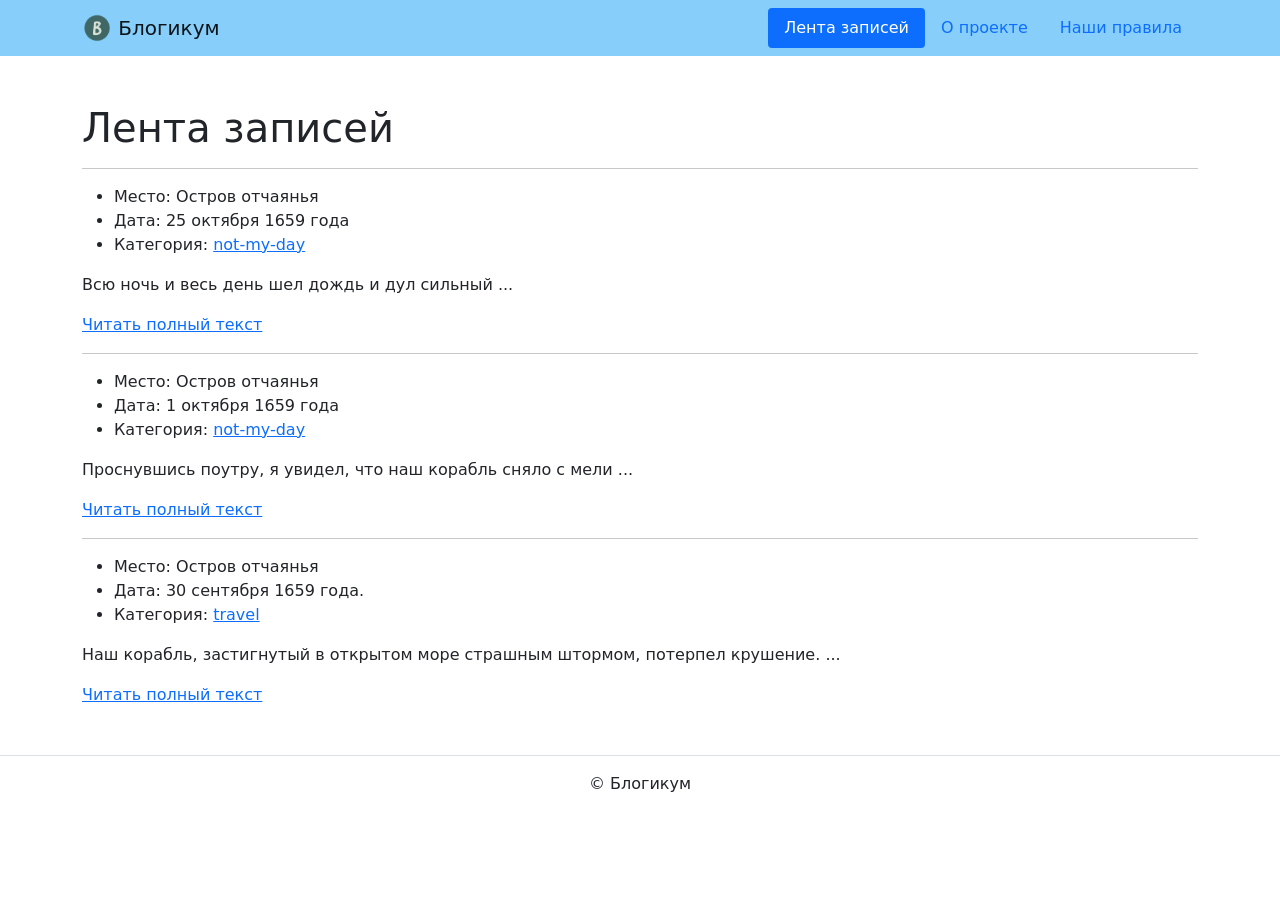
<file: Blogikum/html/index.html>
<!DOCTYPE html> 
<html lang="ru"> 
  <head>    
    <meta charset="utf-8">
    <meta name="viewport" content="width=device-width, initial-scale=1">
    <link rel="icon" href="img/fav/favicon.ico" type="image">
    <link rel="apple-touch-icon" sizes="180x180" href="img/fav/apple-touch-icon.png">
    <link rel="icon" type="image/png" sizes="32x32" href="img/fav/favicon-32x32.png">
    <link rel="icon" type="image/png" sizes="16x16" href="img/fav/favicon-16x16.png">
    <link rel="stylesheet" href="css/bootstrap.min.css">
    <title>Лента записей</title>
  </head>
  <body>	   
    <header>
      <nav class="navbar navbar-light" style="background-color: lightskyblue">
        <div class="container">
          <a class="navbar-brand" href="index.html">
            <img src="img/logo.png" width="30" height="30" class="d-inline-block align-top" alt="">
            Блогикум
          </a>        
          <ul class="nav  nav-pills">
            <li class="nav-item">
              <a class="nav-link active" href="index.html">
                Лента записей
              </a>
            </li>
            <li class="nav-item">              
              <a class="nav-link" href="about.html">
                О проекте
              </a>
            </li>
            <li class="nav-item">
              <a class="nav-link" href="rules.html">
                Наши правила
              </a>
            </li>
          </ul>      
        </div>
      </nav> 
    </header>
    <main>
      <div class="container py-5">
        <h1>Лента записей</h1>                        
        <!-- Перебираем в цикле все посты -->
        <hr>
        <article>
          <ul>
            <li>
              Место: Остров отчаянья              
            </li>
            <li>
              Дата: 25 октября 1659 года
            </li>
            <li>
              Категория: <a href="not-my-day">not-my-day</a>
            </li>
          </ul>          
          <!-- Первые 10 слов -->
          <p>
            Всю ночь и весь день шел дождь и дул сильный ...
          </p>
          <a href="detail.html">Читать полный текст</a>
        </article>
        <hr>
        <article>
          <ul>
            <li>
              Место: Остров отчаянья              
            </li>
            <li>
              Дата: 1 октября 1659 года
            </li>
            <li>
              Категория: <a href="not-my-day">not-my-day</a>
            </li>
          </ul>
          <!-- Первые 10 слов -->
          <p>
            Проснувшись поутру, я увидел, что наш корабль сняло с мели ...
          </p>
          <a href="detail.html">Читать полный текст</a>
        </article>
        <hr>
        <article>
          <ul>
            <li>
              Место: Остров отчаянья              
            </li>
            <li>
              Дата: 30 сентября 1659 года.
            </li>
            <li>
              Категория: <a href="travel">travel</a>
            </li>
          </ul>
          <!-- Первые 10 слов -->
          <p>
            Наш корабль, застигнутый в открытом море страшным штормом, потерпел крушение. ...
          </p>
          <a href="detail.html">Читать полный текст</a>
        </article>                 
      </div>
    </main>
    <footer class="border-top text-center py-3">
      <p>© Блогикум</p>    
    </footer>
  </body>
</html>
</file>
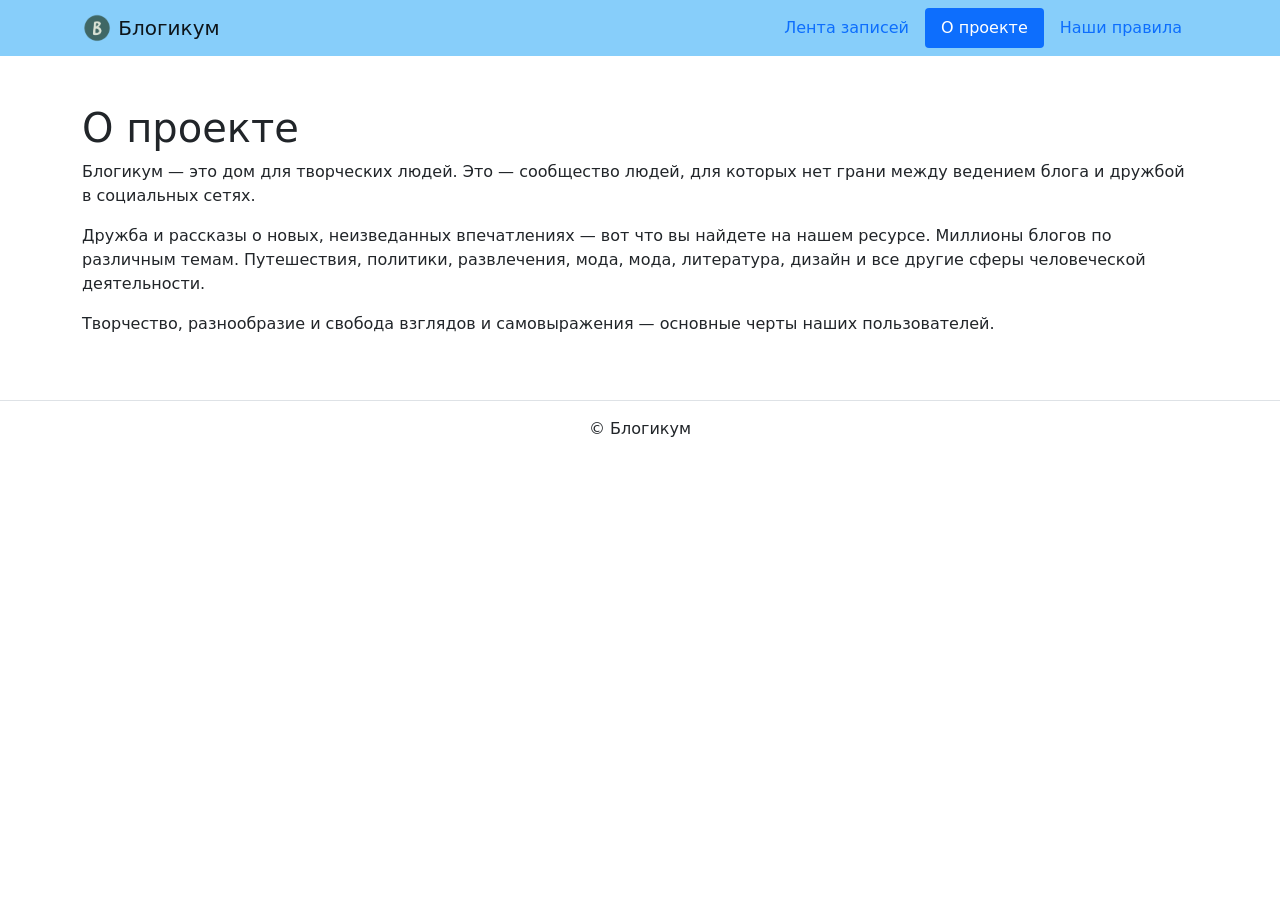
<file: Blogikum/html/about.html>
<!DOCTYPE html> 
<html lang="ru"> 
  <head>    
    <meta charset="utf-8">
    <meta name="viewport" content="width=device-width, initial-scale=1">
    <link rel="icon" href="img/fav/favicon.ico" type="image">
    <link rel="apple-touch-icon" sizes="180x180" href="img/fav/apple-touch-icon.png">
    <link rel="icon" type="image/png" sizes="32x32" href="img/fav/favicon-32x32.png">
    <link rel="icon" type="image/png" sizes="16x16" href="img/fav/favicon-16x16.png">
    <link rel="stylesheet" href="css/bootstrap.min.css">
    <title>О проекте</title>
  </head>
  <body>	   
    <header>
      <nav class="navbar navbar-light" style="background-color: lightskyblue">
        <div class="container">
          <a class="navbar-brand" href="index.html">
            <img src="img/logo.png" width="30" height="30" class="d-inline-block align-top" alt="">
            Блогикум
          </a>        
          <ul class="nav  nav-pills">
            <li class="nav-item">
              <a class="nav-link" href="index.html">
                Лента записей
              </a>
            </li>
            <li class="nav-item">              
              <a class="nav-link active" href="about.html">
                О проекте
              </a>
            </li>
            <li class="nav-item">
              <a class="nav-link" href="rules.html">
                Наши правила
              </a>
            </li>
          </ul>      
        </div>
      </nav> 
    </header>
    <main>
      <div class="container py-5">                        
        <h1>О проекте</h1>
        <p>
          Блогикум — это дом для творческих людей. Это — сообщество людей, для которых 
          нет грани между ведением блога и дружбой в социальных сетях. 
        </p>
        <p>
          Дружба и рассказы о новых, неизведанных впечатлениях — вот 
          что вы найдете на нашем ресурсе.  Миллионы блогов по различным темам. 
          Путешествия, политики, развлечения, мода, мода, литература, дизайн и все 
          другие сферы человеческой деятельности. 
        </p>
        <p>
          Творчество, разнообразие и свобода взглядов и самовыражения — 
          основные черты наших пользователей.
        </p>           
      </div>
    </main>
    <footer class="border-top text-center py-3">
      <p>© Блогикум</p>    
    </footer>
  </body>
</html>
</file>
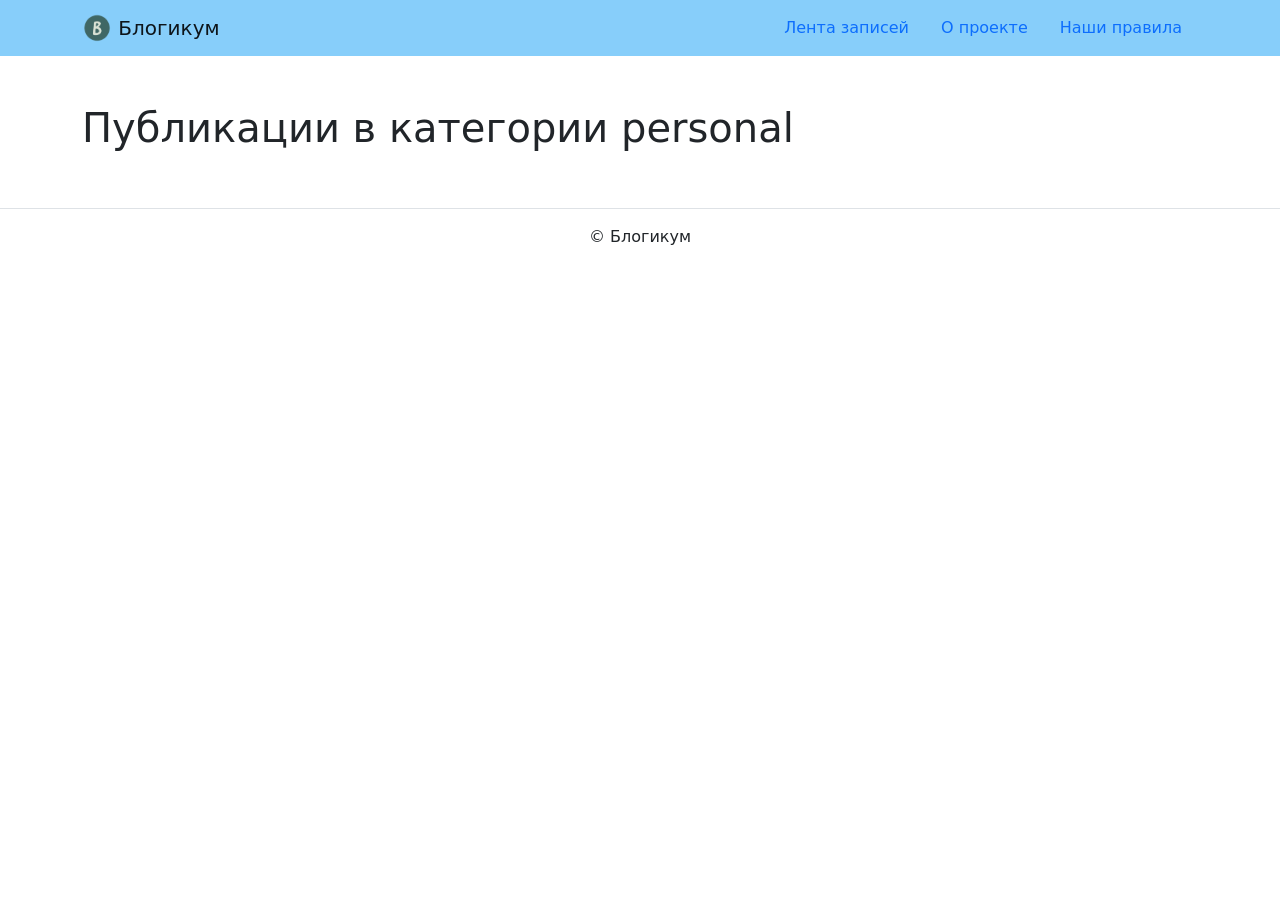
<file: Blogikum/html/category.html>
<!DOCTYPE html> 
<html lang="ru"> 
  <head>    
    <meta charset="utf-8">
    <meta name="viewport" content="width=device-width, initial-scale=1">
    <link rel="icon" href="img/fav/favicon.ico" type="image">
    <link rel="apple-touch-icon" sizes="180x180" href="img/fav/apple-touch-icon.png">
    <link rel="icon" type="image/png" sizes="32x32" href="img/fav/favicon-32x32.png">
    <link rel="icon" type="image/png" sizes="16x16" href="img/fav/favicon-16x16.png">
    <link rel="stylesheet" href="css/bootstrap.min.css">
    <title>Публикации в категории personal</title>
  </head>
  <body>	   
    <header>
      <nav class="navbar navbar-light" style="background-color: lightskyblue">
        <div class="container">
          <a class="navbar-brand" href="index.html">
            <img src="img/logo.png" width="30" height="30" class="d-inline-block align-top" alt="">
            Блогикум
          </a>        
          <ul class="nav  nav-pills">
            <li class="nav-item">
              <a class="nav-link" href="index.html">
                Лента записей
              </a>
            </li>
            <li class="nav-item">              
              <a class="nav-link" href="about.html">
                О проекте
              </a>
            </li>
            <li class="nav-item">
              <a class="nav-link" href="rules.html">
                Наши правила
              </a>
            </li>
          </ul>      
        </div>
      </nav> 
    </header>
    <main>
      <div class="container py-5">
        <h1>Публикации в категории personal</h1>   
      </div>
    </main>
    <footer class="border-top text-center py-3">
      <p>© Блогикум</p>    
    </footer>
  </body>
</html>
</file>
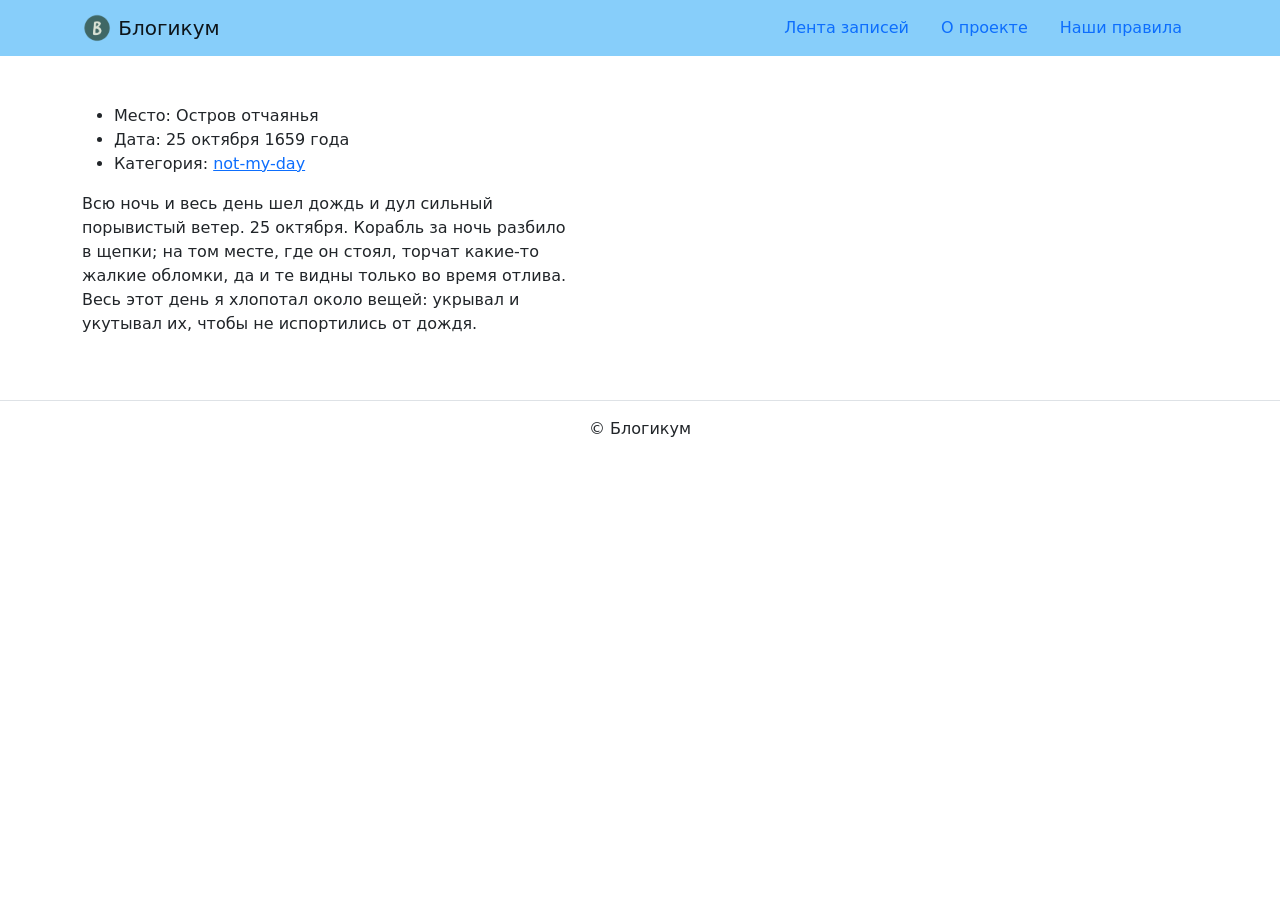
<file: Blogikum/html/detail.html>
<!DOCTYPE html> 
<html lang="ru"> 
  <head>    
    <meta charset="utf-8">
    <meta name="viewport" content="width=device-width, initial-scale=1">
    <link rel="icon" href="img/fav/favicon.ico" type="image">
    <link rel="apple-touch-icon" sizes="180x180" href="img/fav/apple-touch-icon.png">
    <link rel="icon" type="image/png" sizes="32x32" href="img/fav/favicon-32x32.png">
    <link rel="icon" type="image/png" sizes="16x16" href="img/fav/favicon-16x16.png">
    <link rel="stylesheet" href="css/bootstrap.min.css">
    <!-- Формируется из локации и даты -->
    <title>Остров отчаянья. 25 октября 1659 года</title>
  </head>
  <body>	   
    <header>
      <nav class="navbar navbar-light" style="background-color: lightskyblue">
        <div class="container">
          <a class="navbar-brand" href="index.html">
            <img src="img/logo.png" width="30" height="30" class="d-inline-block align-top" alt="">
            Блогикум
          </a>        
          <ul class="nav  nav-pills">
            <li class="nav-item">
              <a class="nav-link" href="index.html">
                Лента записей
              </a>
            </li>
            <li class="nav-item">              
              <a class="nav-link" href="about.html">
                О проекте
              </a>
            </li>
            <li class="nav-item">
              <a class="nav-link" href="rules.html">
                Наши правила
              </a>
            </li>
          </ul>      
        </div>
      </nav> 
    </header>
    <main>
      <div class="container py-5">
        <article>
          <ul>
            <li>
              Место: Остров отчаянья              
            </li>
            <li>
              Дата: 25 октября 1659 года
            </li>
            <li>
              Категория: <a href="not-my-day">not-my-day</a>
            </li>
          </ul>         
          <p>
            Всю ночь и весь день шел дождь и дул сильный <br>
            порывистый ветер. 25 октября.  Корабль за ночь разбило <br>
            в щепки; на том месте, где он стоял, торчат какие-то <br>
            жалкие обломки,  да и те видны только во время отлива. <br>
            Весь этот день я хлопотал  около вещей: укрывал и <br>
            укутывал их, чтобы не испортились от дождя.
          </p>          
        </article>                
      </div>
    </main>
    <footer class="border-top text-center py-3">
      <p>© Блогикум</p>    
    </footer>
  </body>
</html>
</file>
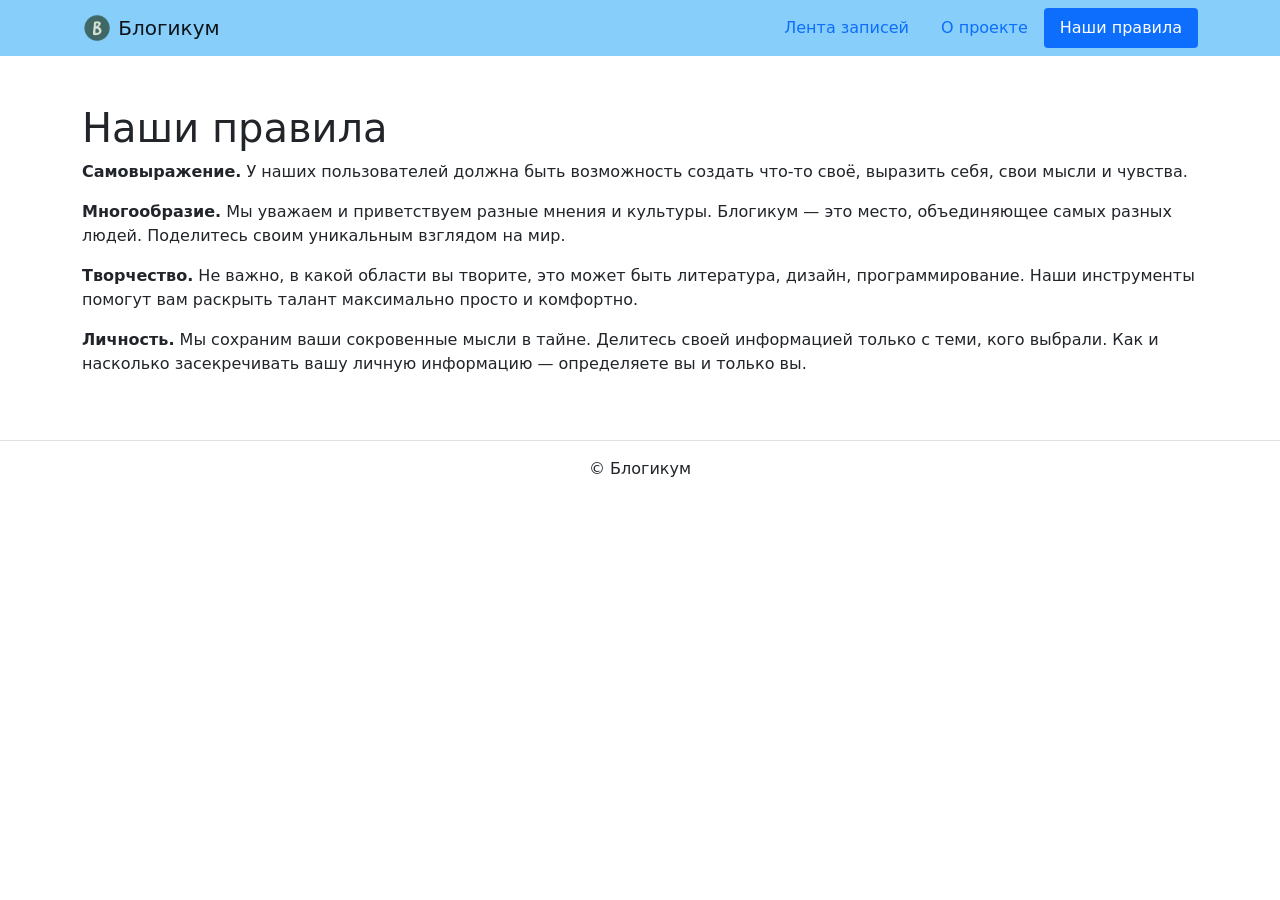
<file: Blogikum/html/rules.html>
<!DOCTYPE html> 
<html lang="ru"> 
  <head>    
    <meta charset="utf-8">
    <meta name="viewport" content="width=device-width, initial-scale=1">
    <link rel="icon" href="img/fav/favicon.ico" type="image">
    <link rel="apple-touch-icon" sizes="180x180" href="img/fav/apple-touch-icon.png">
    <link rel="icon" type="image/png" sizes="32x32" href="img/fav/favicon-32x32.png">
    <link rel="icon" type="image/png" sizes="16x16" href="img/fav/favicon-16x16.png">
    <link rel="stylesheet" href="css/bootstrap.min.css">
    <title>Наши правила</title>
  </head>
  <body>	   
    <header>
      <nav class="navbar navbar-light" style="background-color: lightskyblue">
        <div class="container">
          <a class="navbar-brand" href="index.html">
            <img src="img/logo.png" width="30" height="30" class="d-inline-block align-top" alt="">
            Блогикум
          </a>        
          <ul class="nav  nav-pills">
            <li class="nav-item">
              <a class="nav-link" href="index.html">
                Лента записей
              </a>
            </li>
            <li class="nav-item">              
              <a class="nav-link" href="about.html">
                О проекте
              </a>
            </li>
            <li class="nav-item">
              <a class="nav-link active" href="rules.html">
                Наши правила
              </a>
            </li>
          </ul>      
        </div>
      </nav> 
    </header>
    <main>
      <div class="container py-5">                        
        <h1>Наши правила</h1>
        <p>
          <b>Cамовыражение.</b> У наших пользователей должна 
          быть возможность создать что-то своё, выразить себя, 
          свои мысли и чувства.
        </p>
        <p>
          <b>Многообразие.</b> Мы уважаем и приветствуем разные 
          мнения и культуры. Блогикум — это место, объединяющее 
          самых разных людей. Поделитесь своим уникальным взглядом на мир.  
        </p>
        <p>
          <b>Творчество.</b> Не важно, в какой области вы творите, 
          это может быть литература, дизайн, программирование. 
          Наши инструменты помогут вам раскрыть талант максимально 
          просто и комфортно.   
        </p>
        <p>
          <b>Личность.</b> Мы сохраним ваши сокровенные мысли в тайне. 
          Делитесь своей информацией только с теми, кого выбрали. 
          Как и насколько засекречивать вашу личную информацию — 
          определяете вы и только вы.  
        </p>
      </div>
    </main>
    <footer class="border-top text-center py-3">
      <p>© Блогикум</p>    
    </footer>
  </body>
</html>
</file>
